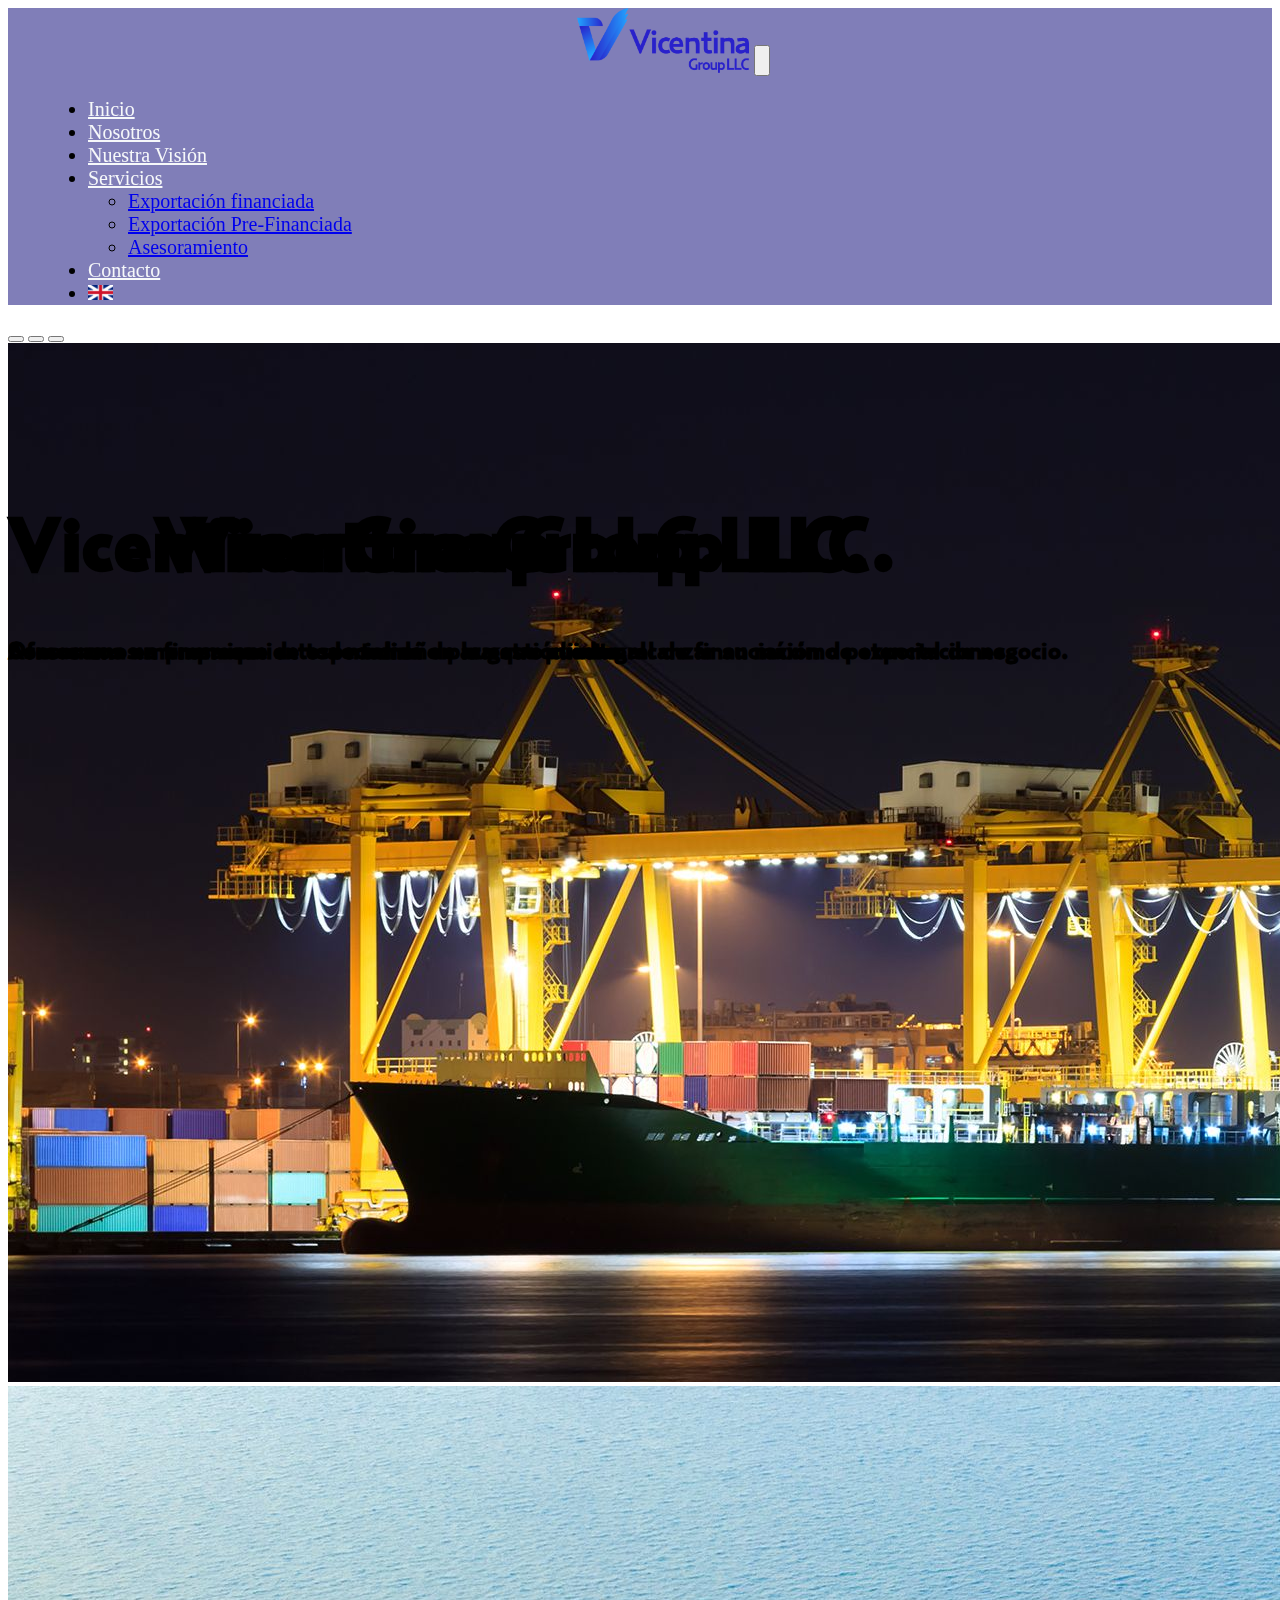
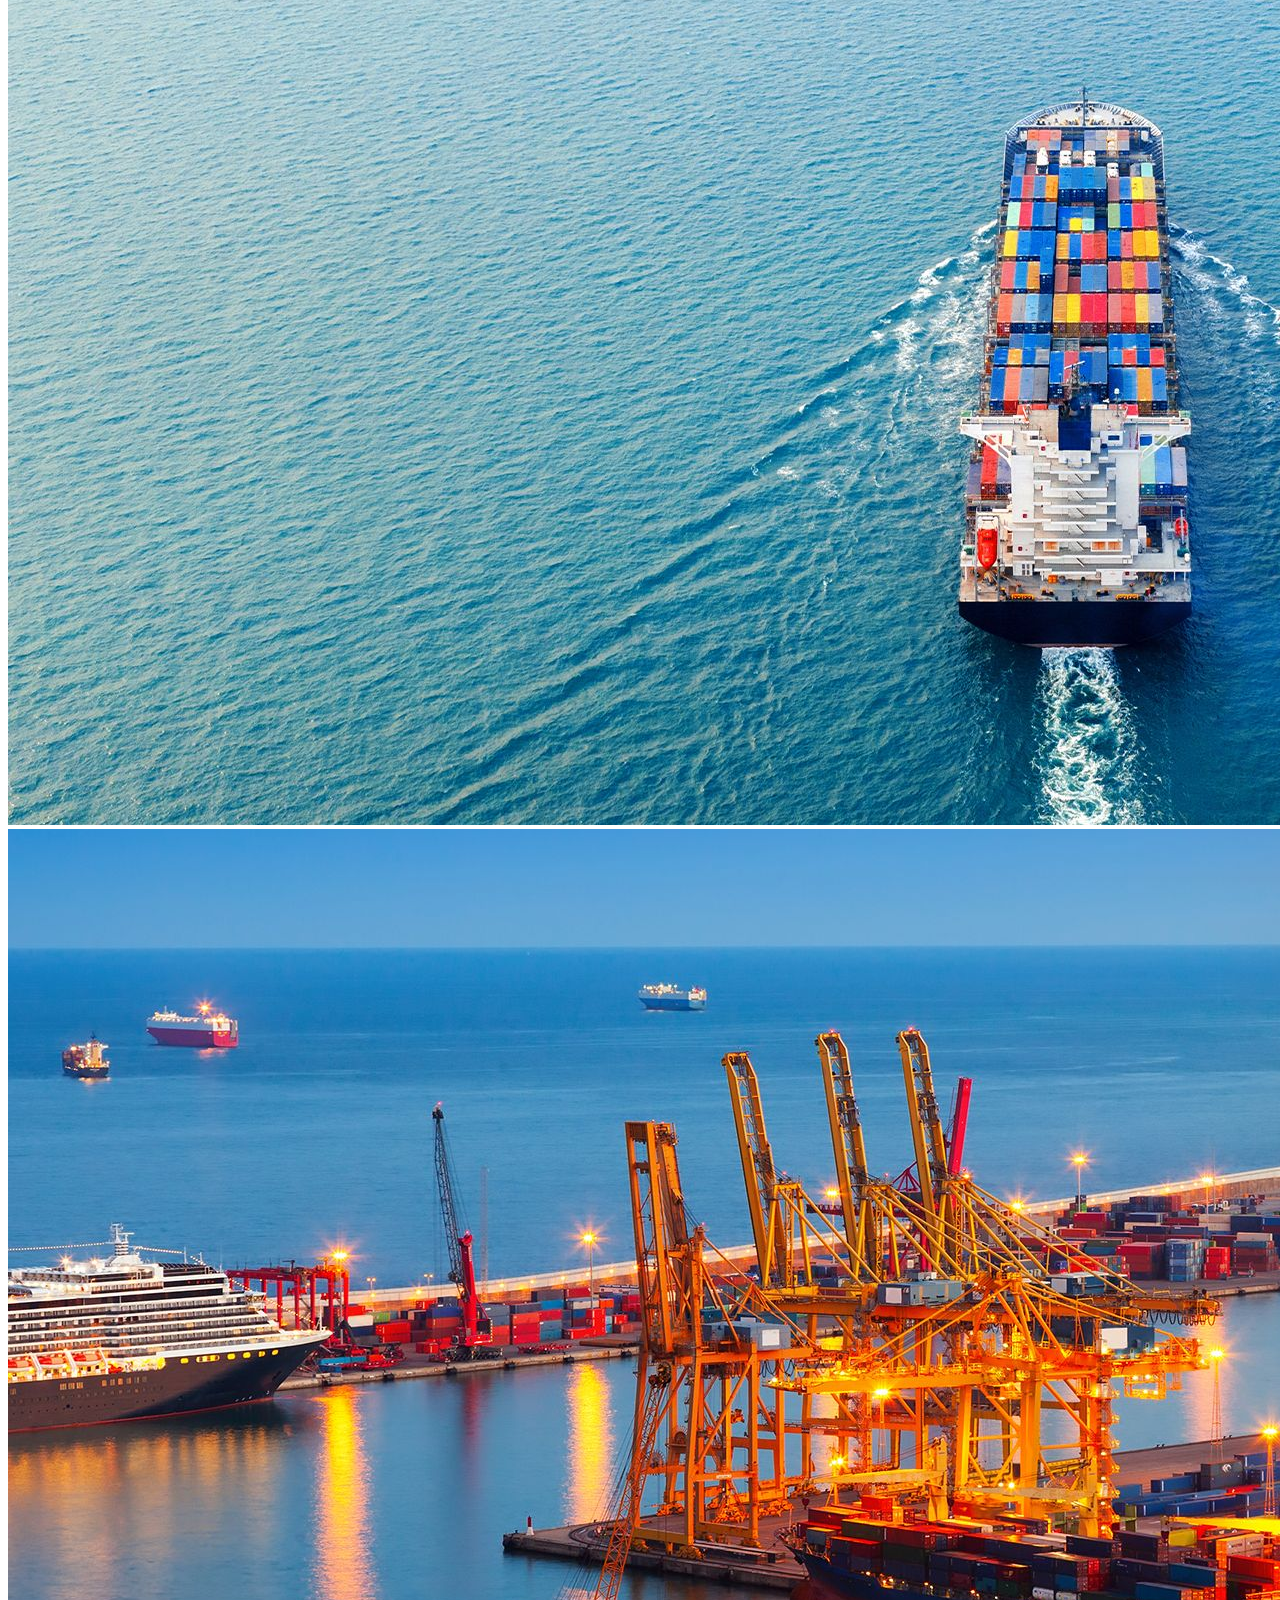
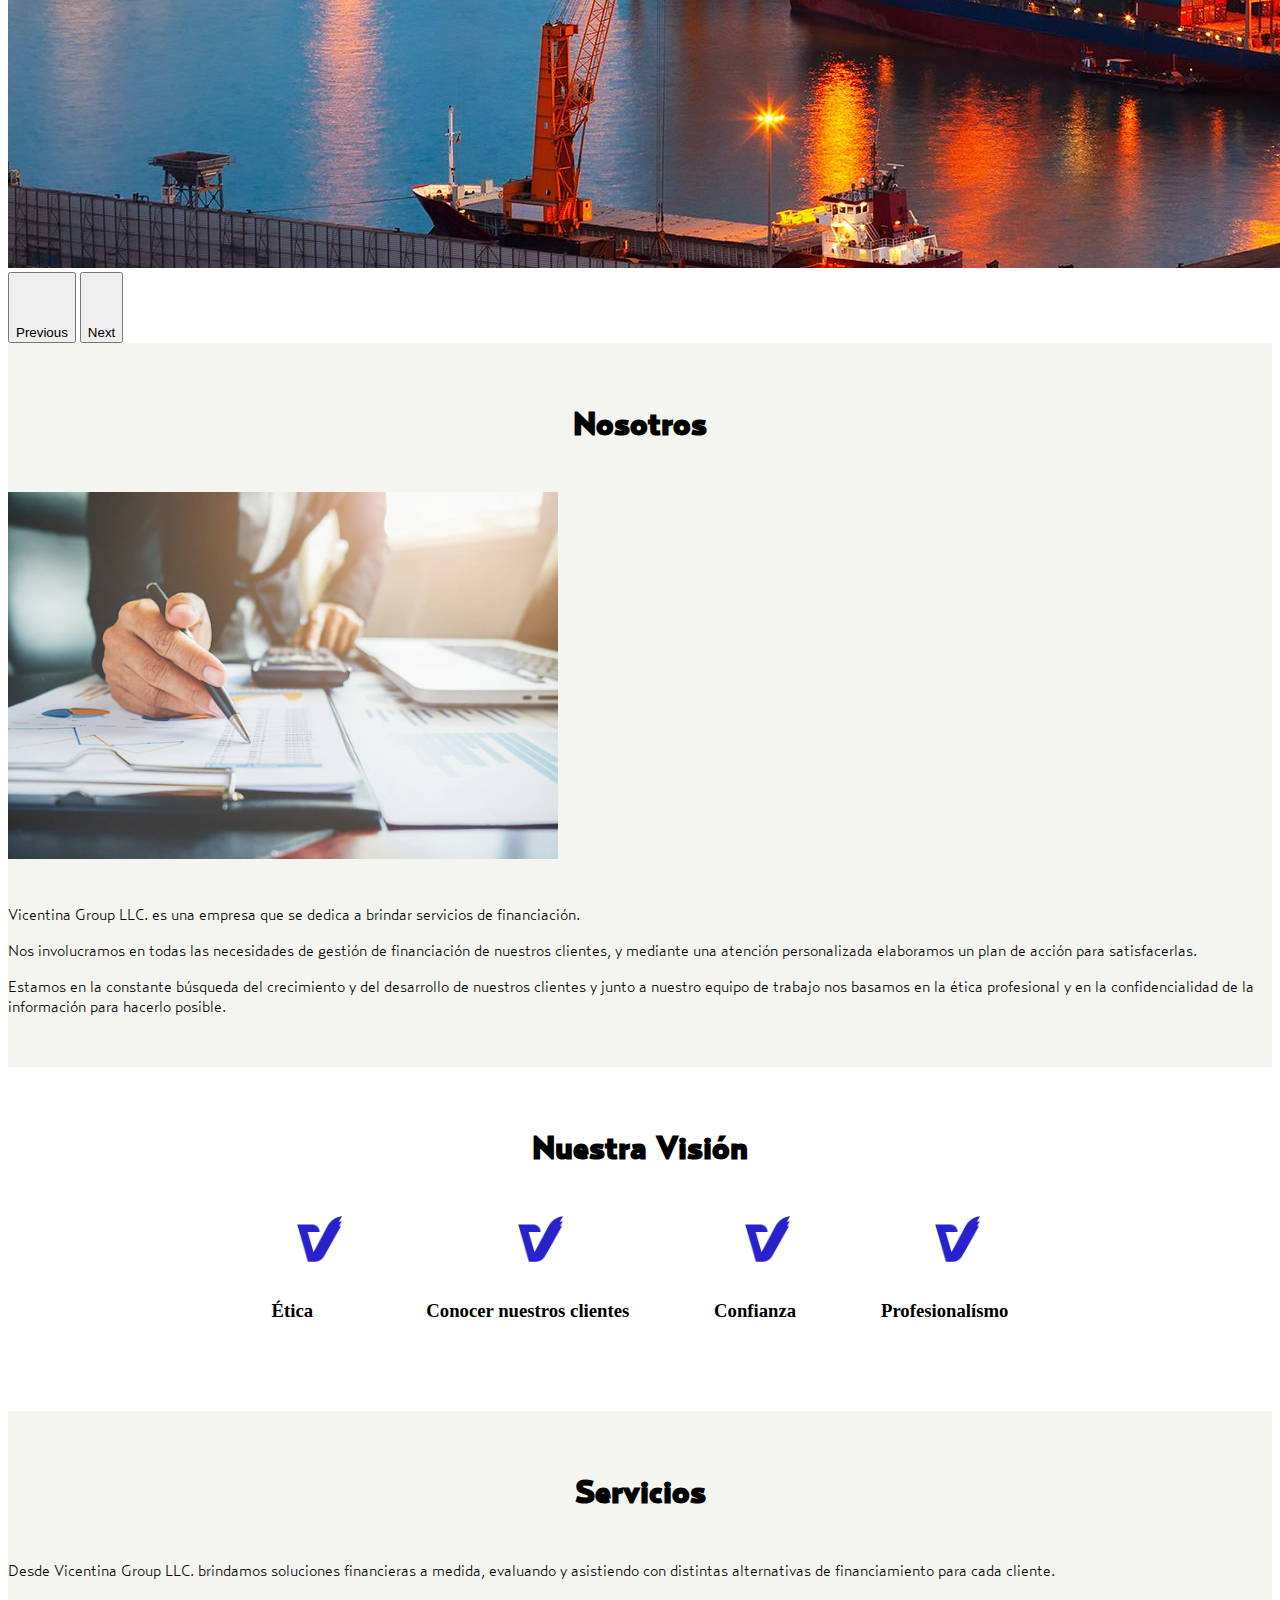
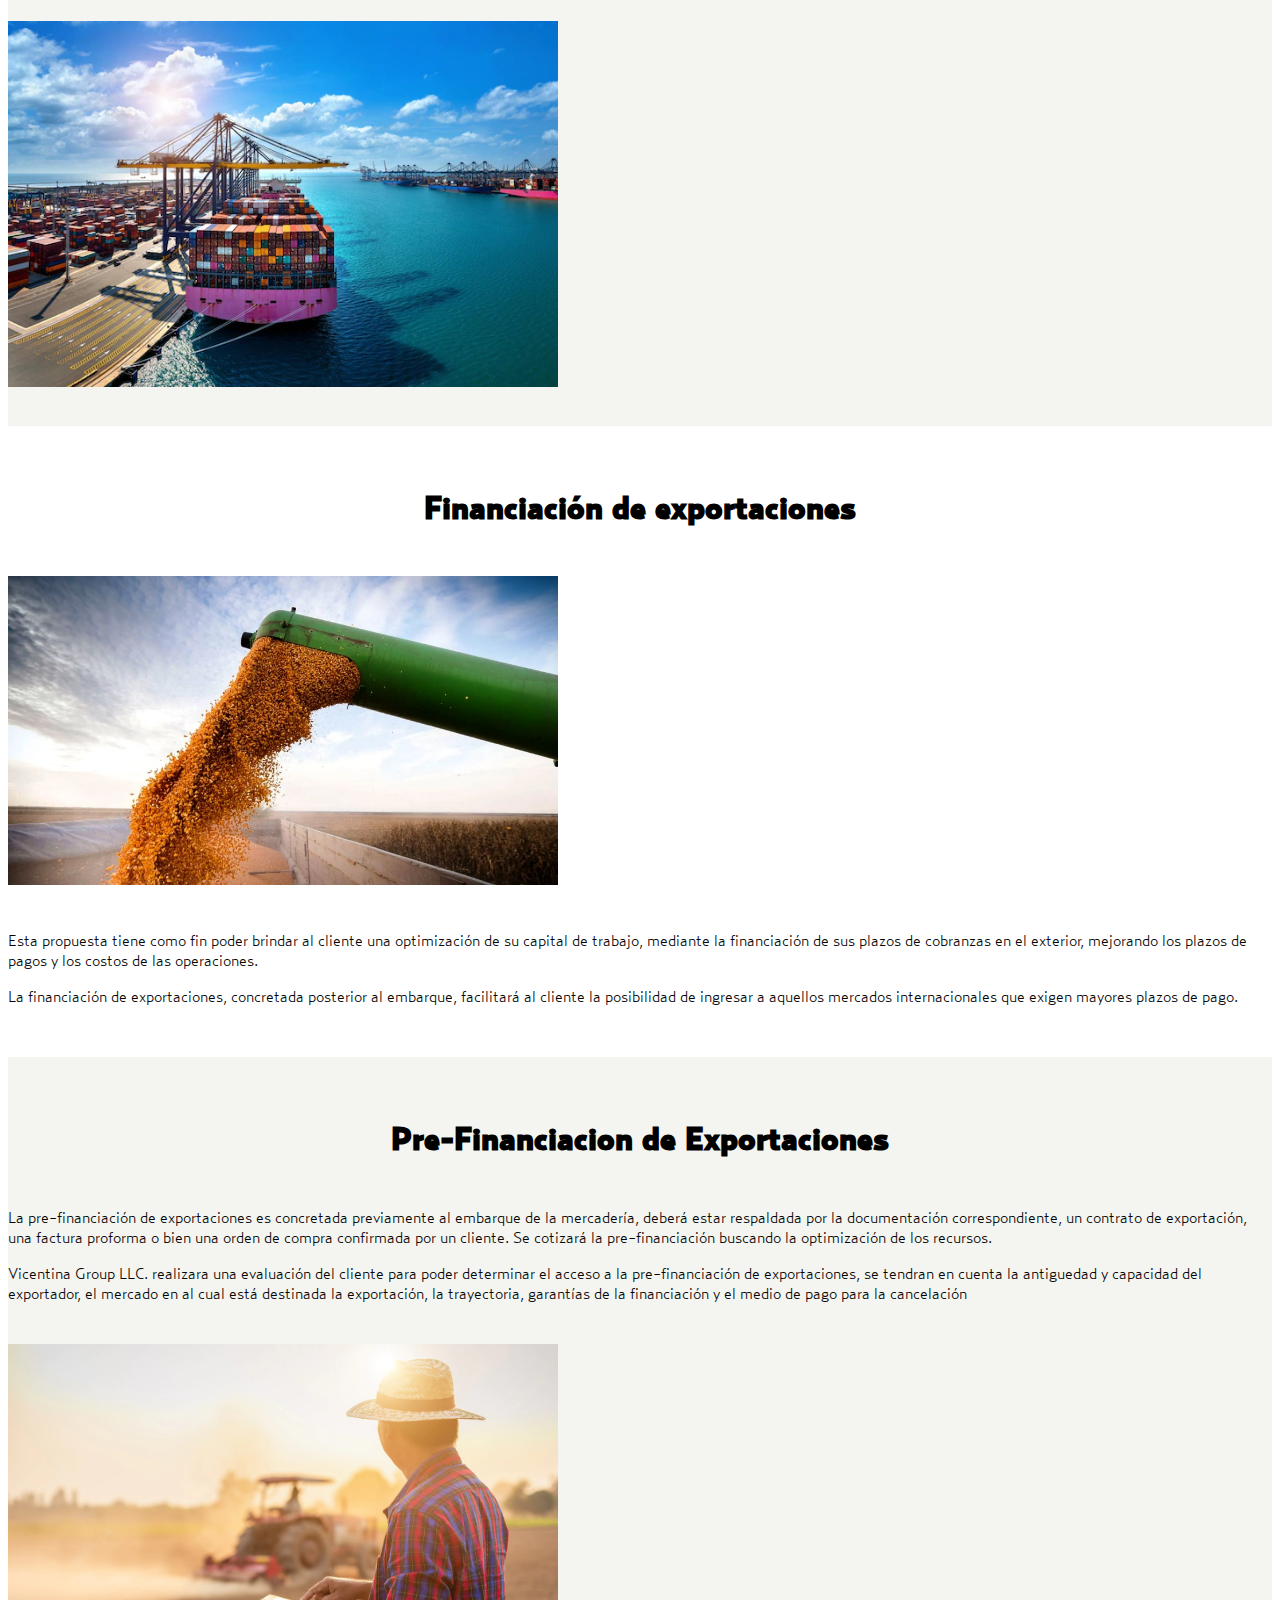
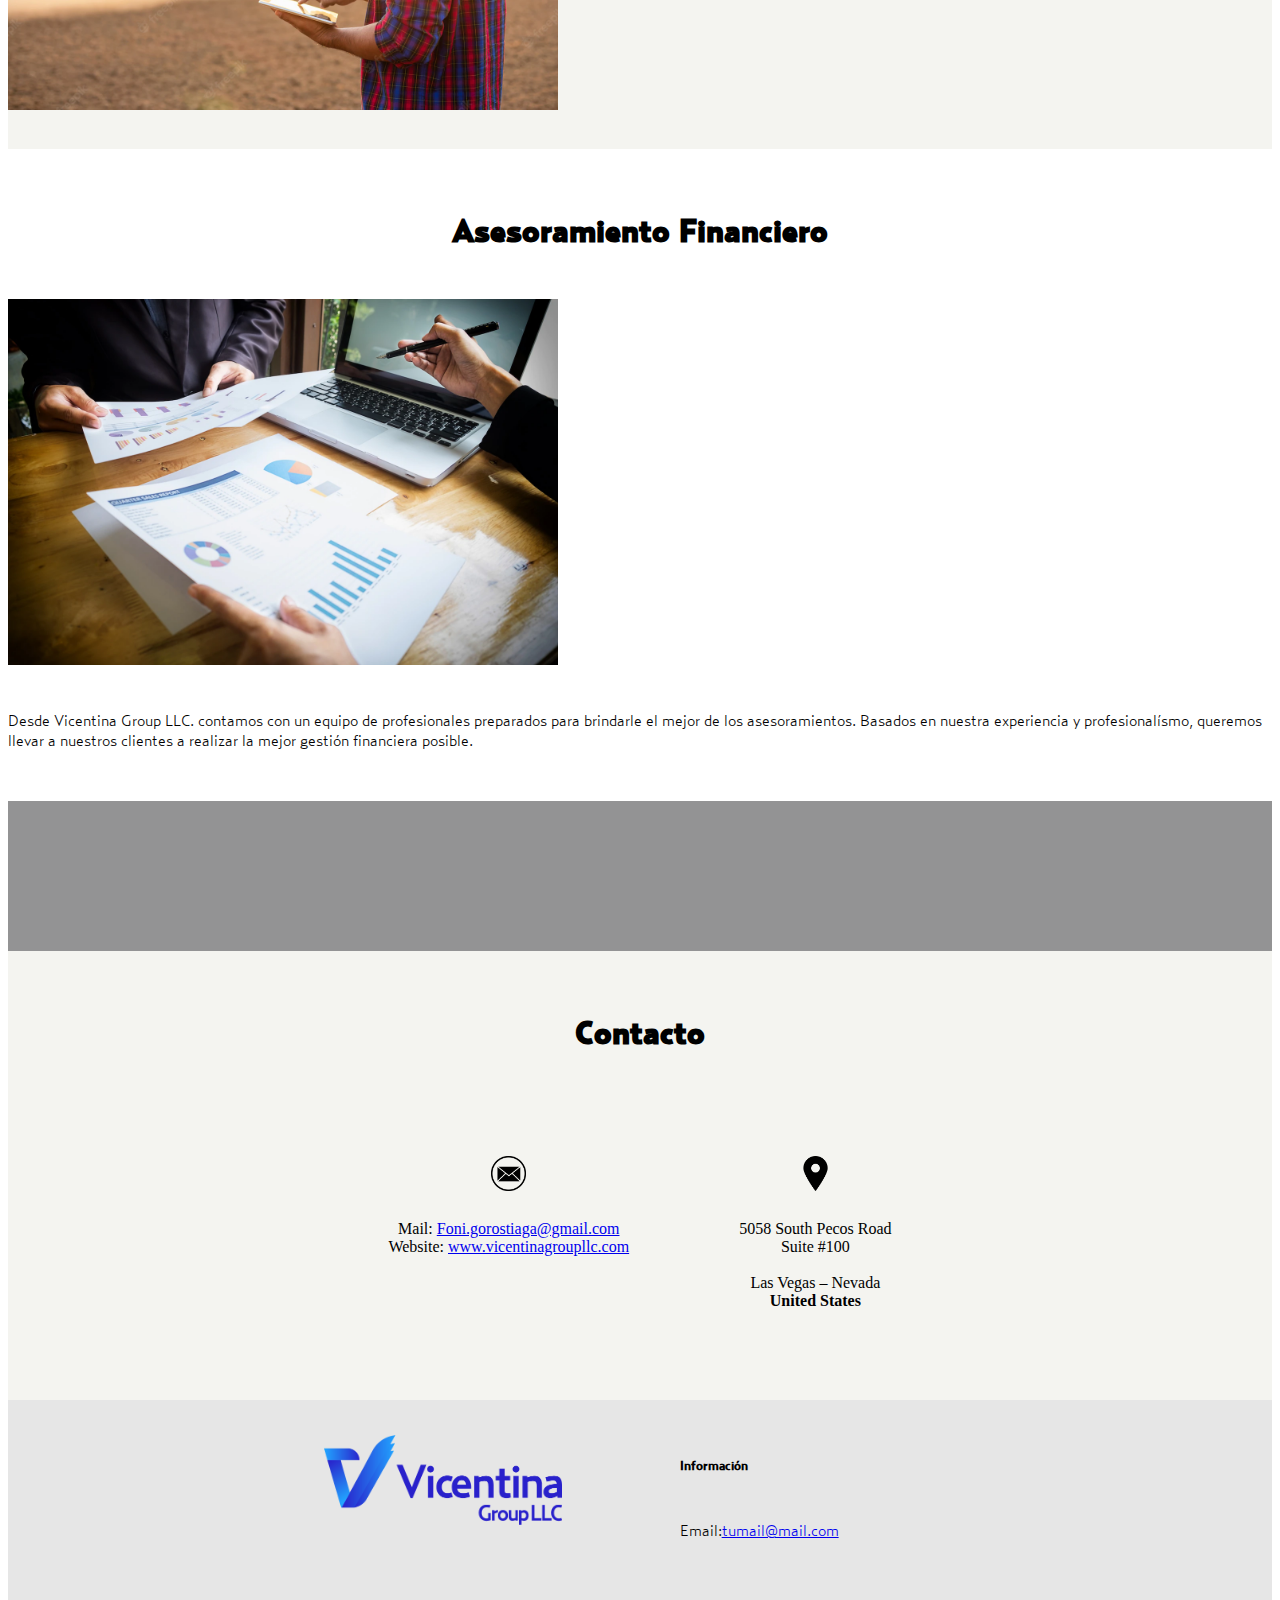
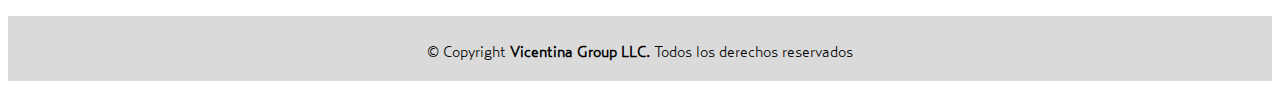
<file: index.html>
<!DOCTYPE html>
<html lang="en">

<head>
    <meta charset="UTF-8">
    <meta http-equiv="X-UA-Compatible" content="IE=edge">
    <meta name="viewport" content="width=device-width, initial-scale=1.0">
    <link rel="stylesheet" href="https://cdnjs.cloudflare.com/ajax/libs/animate.css/4.1.1/animate.min.css">
    <link href="https://cdn.jsdelivr.net/npm/bootstrap@5.2.0/dist/css/bootstrap.min.css" rel="stylesheet"
        integrity="sha384-gH2yIJqKdNHPEq0n4Mqa/HGKIhSkIHeL5AyhkYV8i59U5AR6csBvApHHNl/vI1Bx" crossorigin="anonymous">

        <link rel="stylesheet" href="./css/fuentes.css">
        <link rel="stylesheet" href="./css/styles.css">

    <title>Vicentina Group LLC.</title>
</head>

<body>
    <header>
        <nav class="navbar navbar-expand-lg">
            <div class="container-fluid header-area stick">
              <a class="navbar-brand" href="#"><img class="icono"src="./img/icono.png" alt=""></a>
              <button class="navbar-toggler" type="button" data-bs-toggle="collapse" data-bs-target="#navbarSupportedContent" aria-controls="navbarSupportedContent" aria-expanded="false" aria-label="Toggle navigation">
                <span class="navbar-toggler-icon"></span>
              </button>
                <div class="collapse navbar-collapse" id="navbarSupportedContent">

                    <ul class="navbar-nav mb-2 mb-lg-0 navegador">
                        <li class="nav-item">
                            <a class="nav-link active" aria-current="page" href="#">Inicio</a>
                        </li>
                        <li class="nav-item">
                            <a class="nav-link" href="#nosotros">Nosotros</a>
                        </li>
                        <li class="nav-item">
                            <a class="nav-link" href="#vision">Nuestra Visión</a>
                        </li>

                        <li class="nav-item dropdown">
                            <a class="nav-link dropdown-toggle" href="#servicios" role="button" data-bs-toggle="dropdown"
                                aria-expanded="false">
                                Servicios
                            </a>
                            <ul class="dropdown-menu">
                                <li><a class="dropdown-item" href="#financiacion">Exportación financiada</a></li>
                                <li><a class="dropdown-item" href="#prefinanciacion">Exportación Pre-Financiada</a></li>

                                <li><a class="dropdown-item" href="#asesoramiento">Asesoramiento</a></li>
                            </ul>
                        </li>
                        <li class="nav-item">
                            <a class="nav-link" href="#contacto">Contacto</a>
                        </li>
                        <li class="nav-item">
                            <a class="nav-link" href="./pages/english.html"><img class="bandera" src="./img/eng.png" alt="banderaIngles"></a>
                        </li>
                    </ul>

                </div>
            </div>
        </nav>
    </header>
<section class="seccionCarrusel">
    <div id="carouselExampleCaptions" class="carousel slide" data-bs-ride="false">
        <div class="carousel-indicators">
          <button type="button" data-bs-target="#carouselExampleCaptions" data-bs-slide-to="0" class="active" aria-current="true" aria-label="Slide 1"></button>
          <button type="button" data-bs-target="#carouselExampleCaptions" data-bs-slide-to="1" aria-label="Slide 2"></button>
          <button type="button" data-bs-target="#carouselExampleCaptions" data-bs-slide-to="2" aria-label="Slide 3"></button>
        </div>
        <div class="carousel-inner">
          <div class="sliderImagen carousel-item active">
            <img class="sliderImagen"src="./img/carrusel1.jpg" class="d-block w-100" alt="...">
            <div class="textoSlider carousel-caption d-none d-md-block">
                <h1>Vicentina Group LLC.</h1>
              <h2>Ofrecemos un financiamiento a medida de nuestro cliente.</h2>

            </div>
          </div>
          <div class="sliderImagen carousel-item">
            <img class="sliderImagen" src="./img/carrusel2.jpg" class="d-block w-100" alt="...">
            <div class="textoSlider carousel-caption d-none d-md-block">
                <h1>Vicentina Group LLC.</h1>
                <h2>Somos una empresa que se especializa en la gestión integral de financiación de exportaciones.</h2>
            </div>
          </div>
          <div class="sliderImagen carousel-item">
            <img class="sliderImagen"  src="./img/carrusel3.jpg" class="d-block w-100" alt="...">
            <div class="textoSlider carousel-caption d-none d-md-block">
              <h1>Vicentina Group LLC.</h1>
              <h2>Asesoramos a empresas de todo tamaño para que puedan alcanzar su máximo potencial de negocio.</h2>

            </div>
          </div>
        </div>
        <button class="carousel-control-prev" type="button" data-bs-target="#carouselExampleCaptions" data-bs-slide="prev">
          <span class="carousel-control-prev-icon" aria-hidden="true"></span>
          <span class="visually-hidden">Previous</span>
        </button>
        <button class="carousel-control-next" type="button" data-bs-target="#carouselExampleCaptions" data-bs-slide="next">
          <span class="carousel-control-next-icon" aria-hidden="true"></span>
          <span class="visually-hidden">Next</span>
        </button>
      </div>

</section>
<section id="nosotros" class="nosotros">
    <h1>Nosotros</h1>
    <div class="container">
        <div class="row mt-5">
            <div class="exportacion col-lg-5 col md"><img class="imgSection"src="./img/exportacion.jpg" alt="img-exportacion"></div>
            <span class="col-lg-1"></span>
            <div class="textoNosotros col-lg-5">
                
                <p>Vicentina Group LLC. es una empresa que se dedica a brindar servicios de financiación.</p>
                <p>Nos involucramos en todas las necesidades de gestión de financiación de nuestros clientes, y mediante una atención personalizada elaboramos un plan de acción para satisfacerlas.</p>
                <p>Estamos en la constante búsqueda del crecimiento y del desarrollo de nuestros clientes y junto a nuestro equipo de trabajo nos basamos en la ética profesional y en la confidencialidad de la información para hacerlo posible.</p>
            </div>

        </div>
    </div>
</section>
<section id="vision" class="vision">
    <h1>Nuestra Visión</h1>
    <div class="containerVision">
        <div class="vision1"><img class="tilde"src="./img/tildes.png" alt=""><h3 class="hover">Ética</h3></div>
        <div class="vision2"><img class="tilde"src="./img/tildes.png" alt=""><h3>Conocer nuestros clientes</h3></div>
        <div class="vision3"><img class="tilde"src="./img/tildes.png" alt=""><h3>Confianza</h3></div>
        <div class="vision4"><img class="tilde"src="./img/tildes.png" alt=""><h3>Profesionalísmo</h3></div>
    </div>
</section>
    <section id="servicios" class="servicios">
        <h1>Servicios</h1>
        <div class="container">
            <div class="row mt-5 divServicios">
             
                
                <div class="textoServicios col-lg-5">
                    
                    <p>Desde Vicentina Group LLC. brindamos soluciones financieras a medida, evaluando y asistiendo con distintas alternativas de financiamiento para cada cliente.</p>
                    
                    

                </div>
                <span class="col-lg-1"></span>
                <div class="exportacion col-lg-5"><img class="imgSection" src="./img/imagenServicios.jpeg" alt="img-exportacion"></div>
    
            </div>
        </div>
    </section>
    <section id="financiacion" class="exportacionFinanciada">
        <h1>Financiación de exportaciones</h1>
        <div class="container">
            <div class="row mt-5">
                <div class="exportacion col-lg-5"><img class="imgSection" src="./img/financ.webp" alt="img-exportacion"></div>
                <span class="col-lg-1"></span>
                <div class="textoNosotros col-lg-5">
                    
                    <p>Esta propuesta tiene como fin poder brindar al cliente una optimización de su capital de trabajo, mediante la financiación de sus plazos de cobranzas en el exterior, mejorando los plazos de pagos y los costos de las operaciones.</p>
                    <p>La financiación de exportaciones, concretada posterior al embarque, facilitará al cliente la posibilidad de ingresar a aquellos mercados internacionales que exigen mayores plazos de pago.</p>
                    
                </div>
    
            </div>
        </div>
    </section>
    <section id="prefinanciacion"class="exportacionPreFinanciada">
        <h1>Pre-Financiacion de Exportaciones</h1>
        <div class="container">
            <div class="row mt-5 divExportacionPreFinanciada">
                
                
                <div class="textoNosotros col-lg-5">
                    
                    <p>La pre-financiación de exportaciones es concretada previamente al embarque de la mercadería, deberá estar respaldada por la documentación correspondiente, un contrato de exportación, una factura proforma o bien una orden de compra confirmada por un cliente. Se cotizará la pre-financiación buscando la optimización de los recursos.</p>
                    <p>Vicentina Group LLC. realizara una evaluación del cliente para poder determinar el acceso a la pre-financiación de exportaciones, se tendran en cuenta la antiguedad y capacidad del exportador, el mercado en al cual está destinada la exportación, la trayectoria, garantías de la financiación y el medio de pago para la cancelación</p>
                </div>
                <span class="col-lg-1"></span>
                <div class="exportacion col-lg-5"><img class="imgSection"src="./img/expoprefinanc.jpg" alt="img-exportacion"></div>
            </div>
        </div>
    </section>
    <section id="asesoramiento"class="asesoramiento">
        <h1>Asesoramiento Financiero</h1>
        <div class="container">
            <div class="row mt-5 divAsesoramiento">
                <div class="exportacion col-lg-5"><img class="imgSection" src="./img/asesoramiento.jpg" alt="img-exportacion"></div>
                <span class="col-lg-1"></span>
                <div class="textoNosotros col-lg-5">
                    
                    <p>Desde Vicentina Group LLC. contamos con un equipo de profesionales preparados para brindarle el mejor de los asesoramientos. Basados en nuestra experiencia y profesionalísmo, queremos llevar a nuestros clientes a realizar la mejor gestión financiera posible.</p>

                    <p></p>
                </div>
    
            </div>
        </div>
    </section>
    <div class="imgbck"></div>
    <div id="contacto" class="contacto">
        <h1>Contacto</h1>
        <div class="contenedorContacto">

            <div class="mail">
                <img src="./img/mail.png" alt="iconomail" class="iconoContacto">
                <span>Mail: <a href="#">Foni.gorostiaga@gmail.com</a><br>Website: <a href="#">www.vicentinagroupllc.com</a></span>
            </div>
            <div class="ubicacion">
                <img src="./img/ubicacion.png" alt="iconoubicacion" class="iconoContacto">
                <div class="textoUbicacion">
                    <span>5058 South Pecos Road<br>Suite #100<br><br>Las Vegas – Nevada<br><b>United States</b></span>
                </div>

                
            </div>
        </div>
    </div>
<footer>
    <div class="footer">
        <img class="iconoFooter"src="./img/icono.png" alt="">
        <div class="textosFooter">
            <h5><b>Información</b></h5>
            <p>Email:<a class="amail" href="#">tumail@mail.com</a></p>
        </div>
    </div>

</footer>
<div class="developed">
    <p>
        © Copyright  <strong>Vicentina Group LLC.</strong> Todos los derechos reservados</p>
</div>
    <script src="https://cdn.jsdelivr.net/npm/bootstrap@5.2.0/dist/js/bootstrap.bundle.min.js"
        integrity="sha384-A3rJD856KowSb7dwlZdYEkO39Gagi7vIsF0jrRAoQmDKKtQBHUuLZ9AsSv4jD4Xa" crossorigin="anonymous">
    </script>

</body>

</html>
</file>
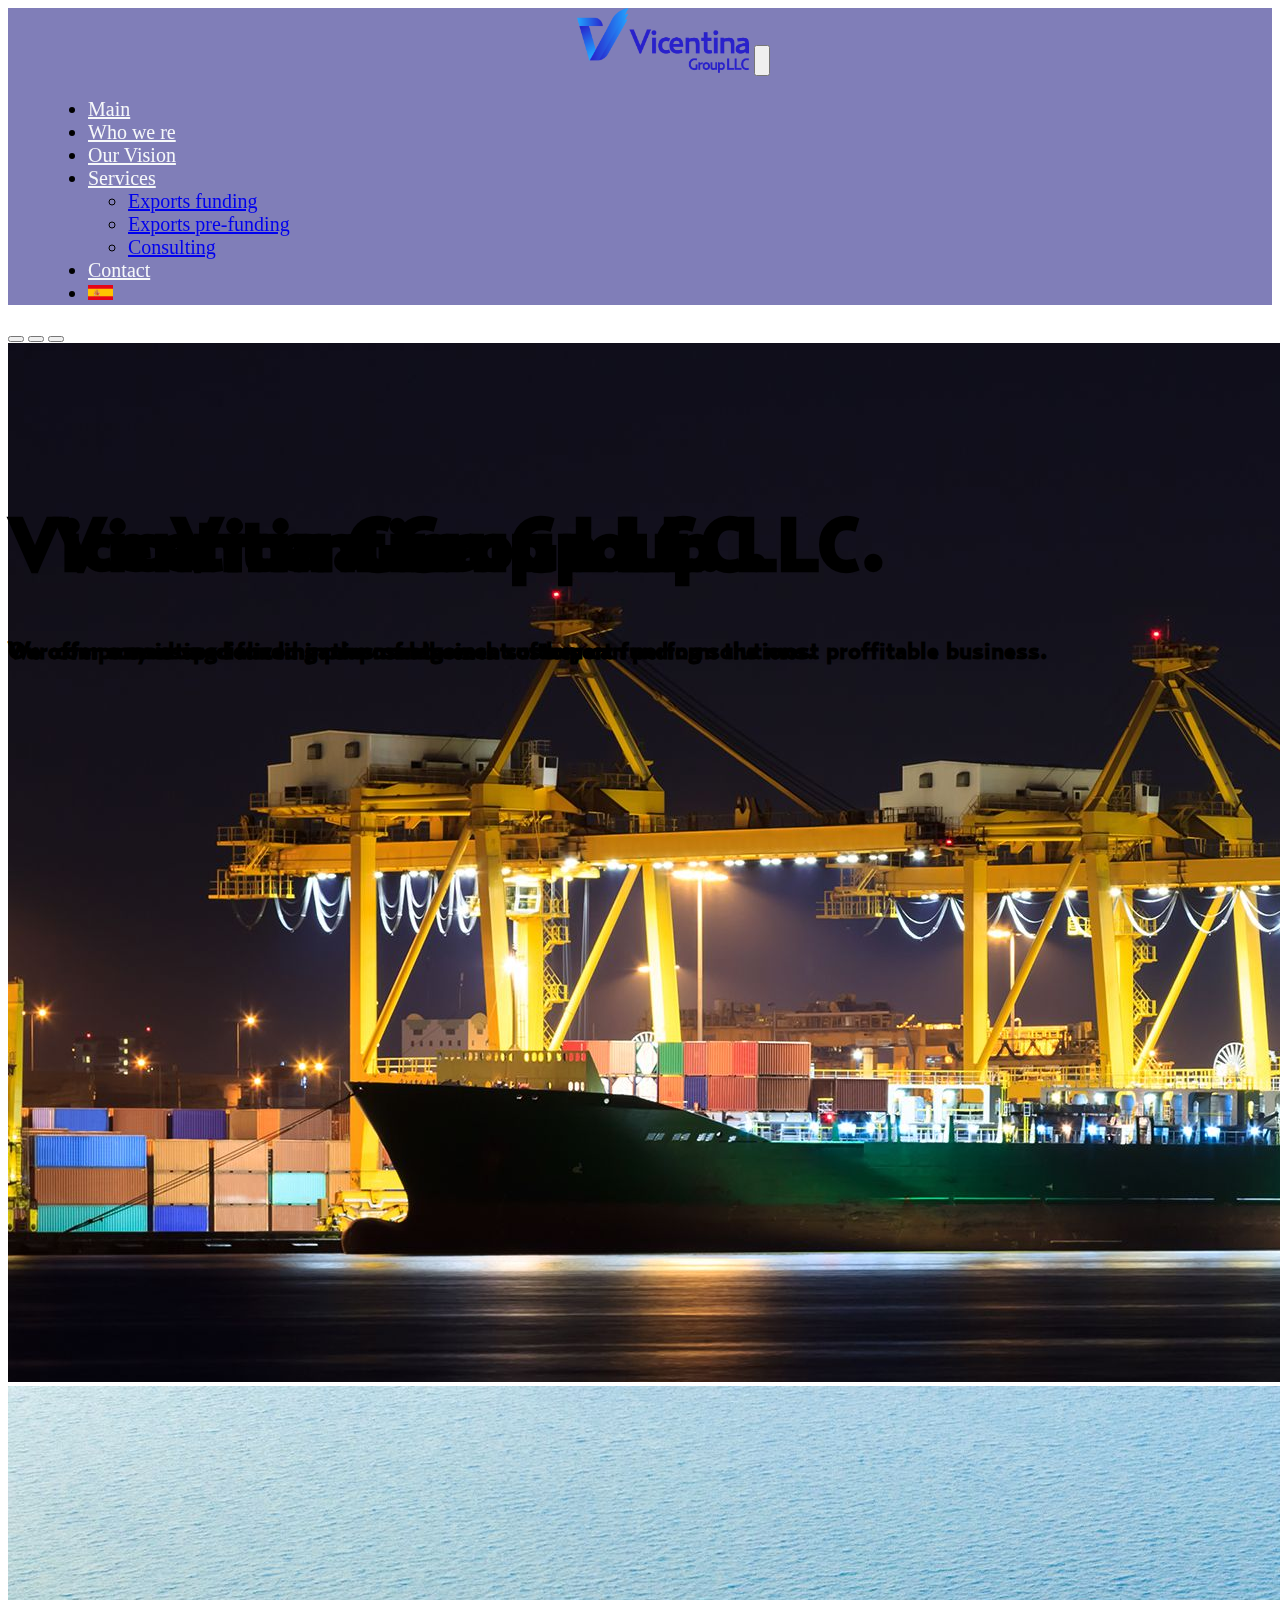
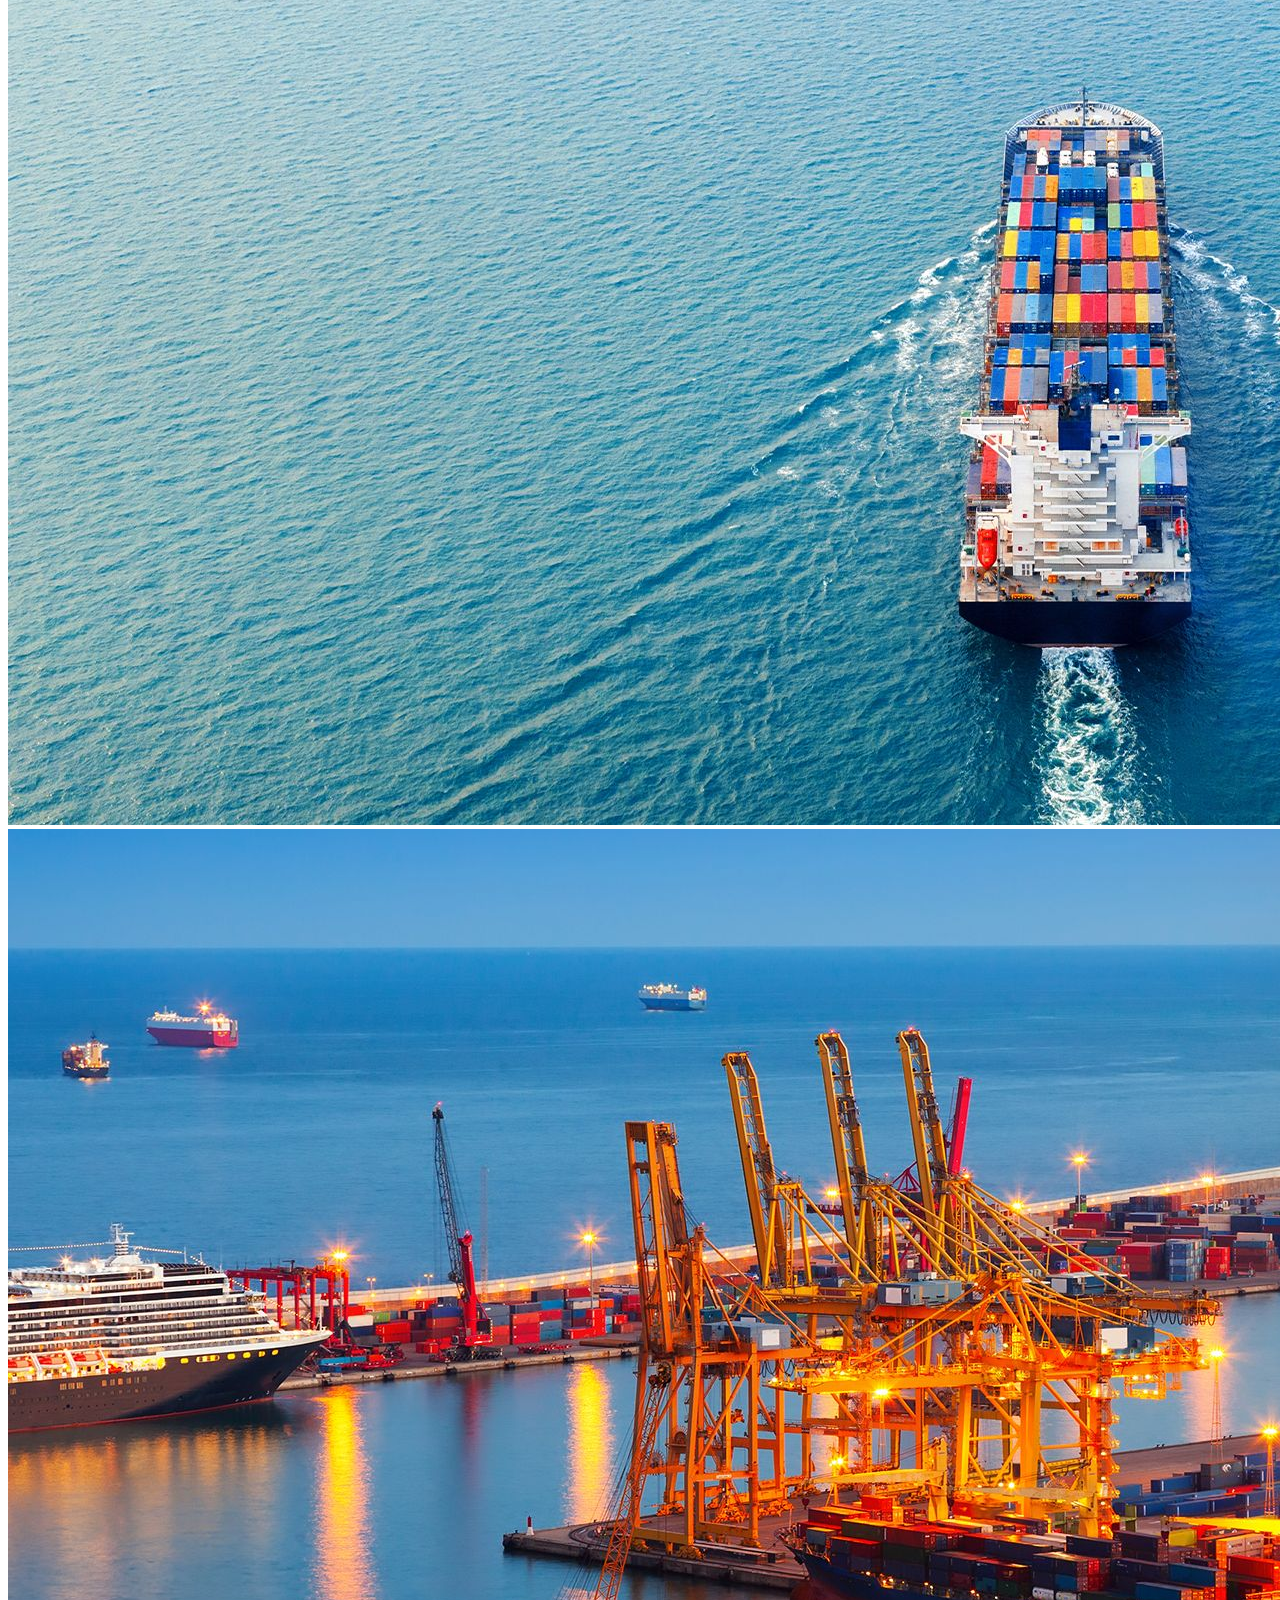
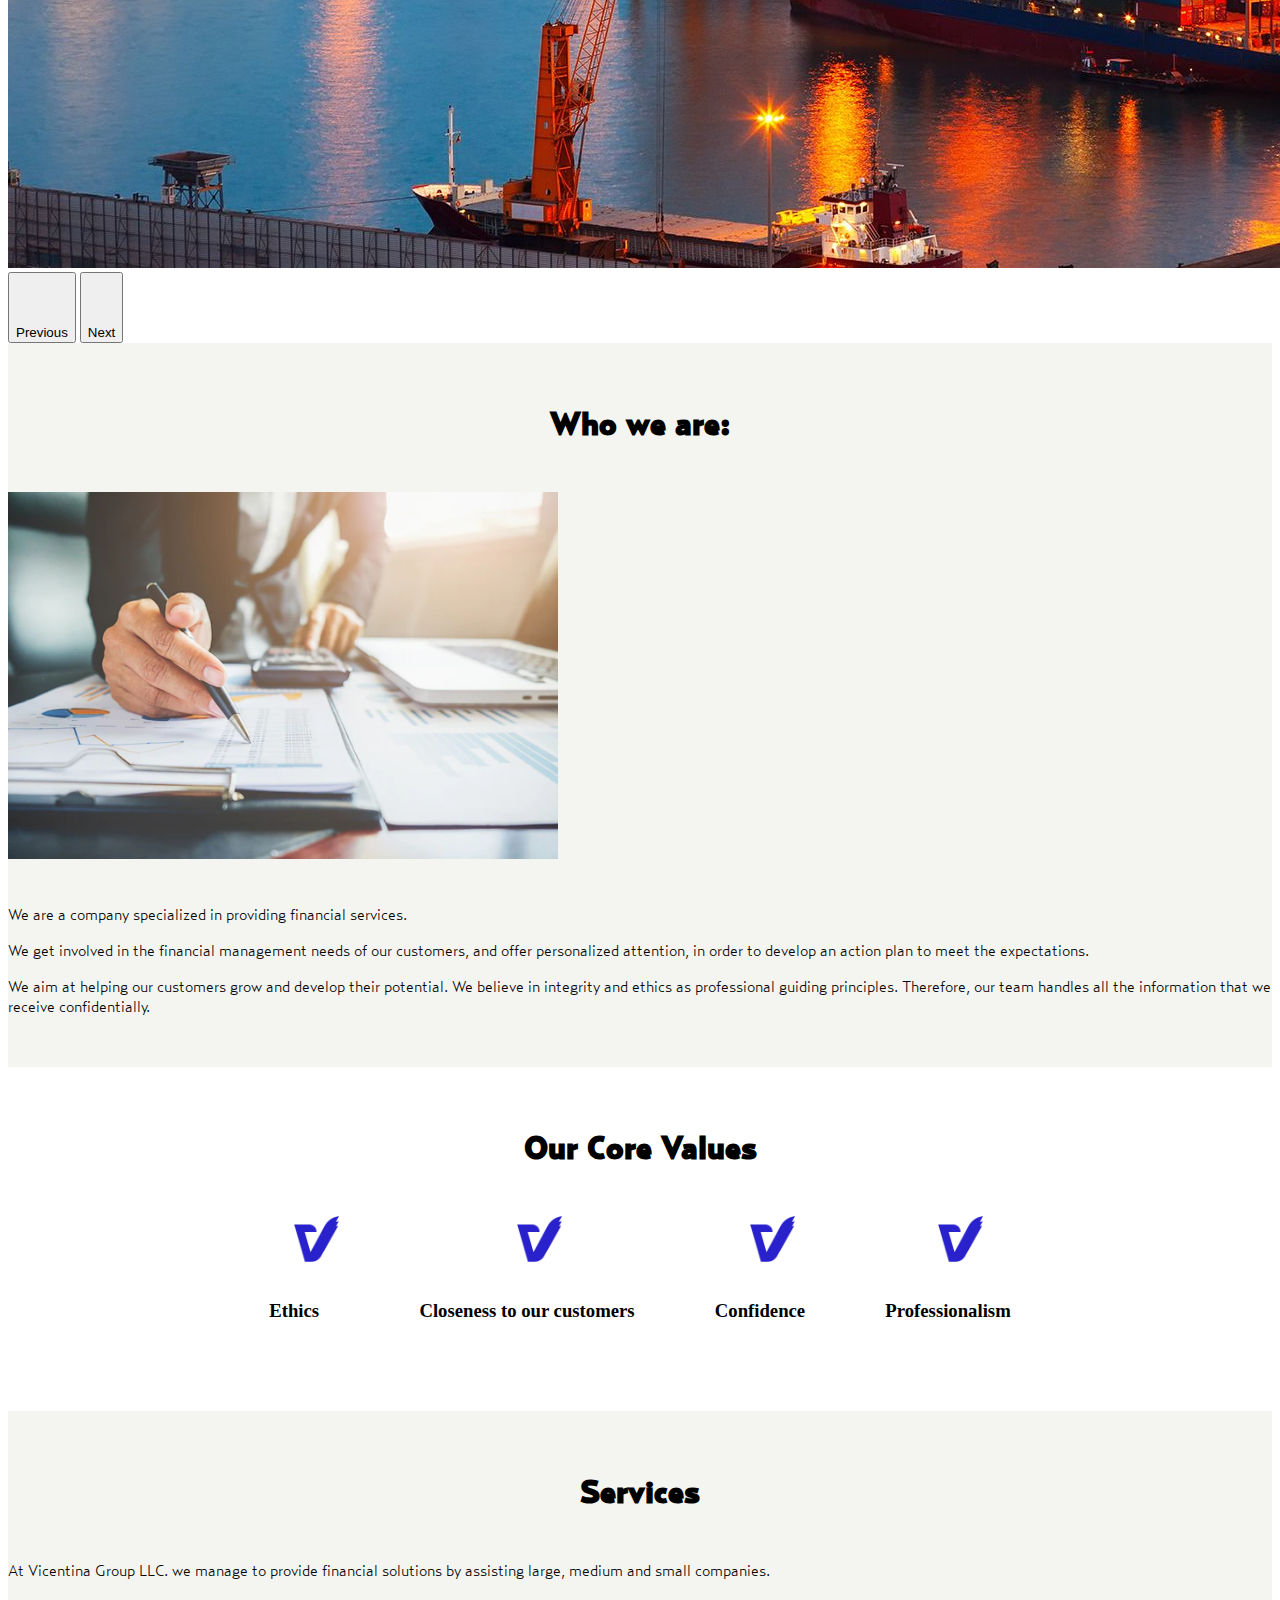
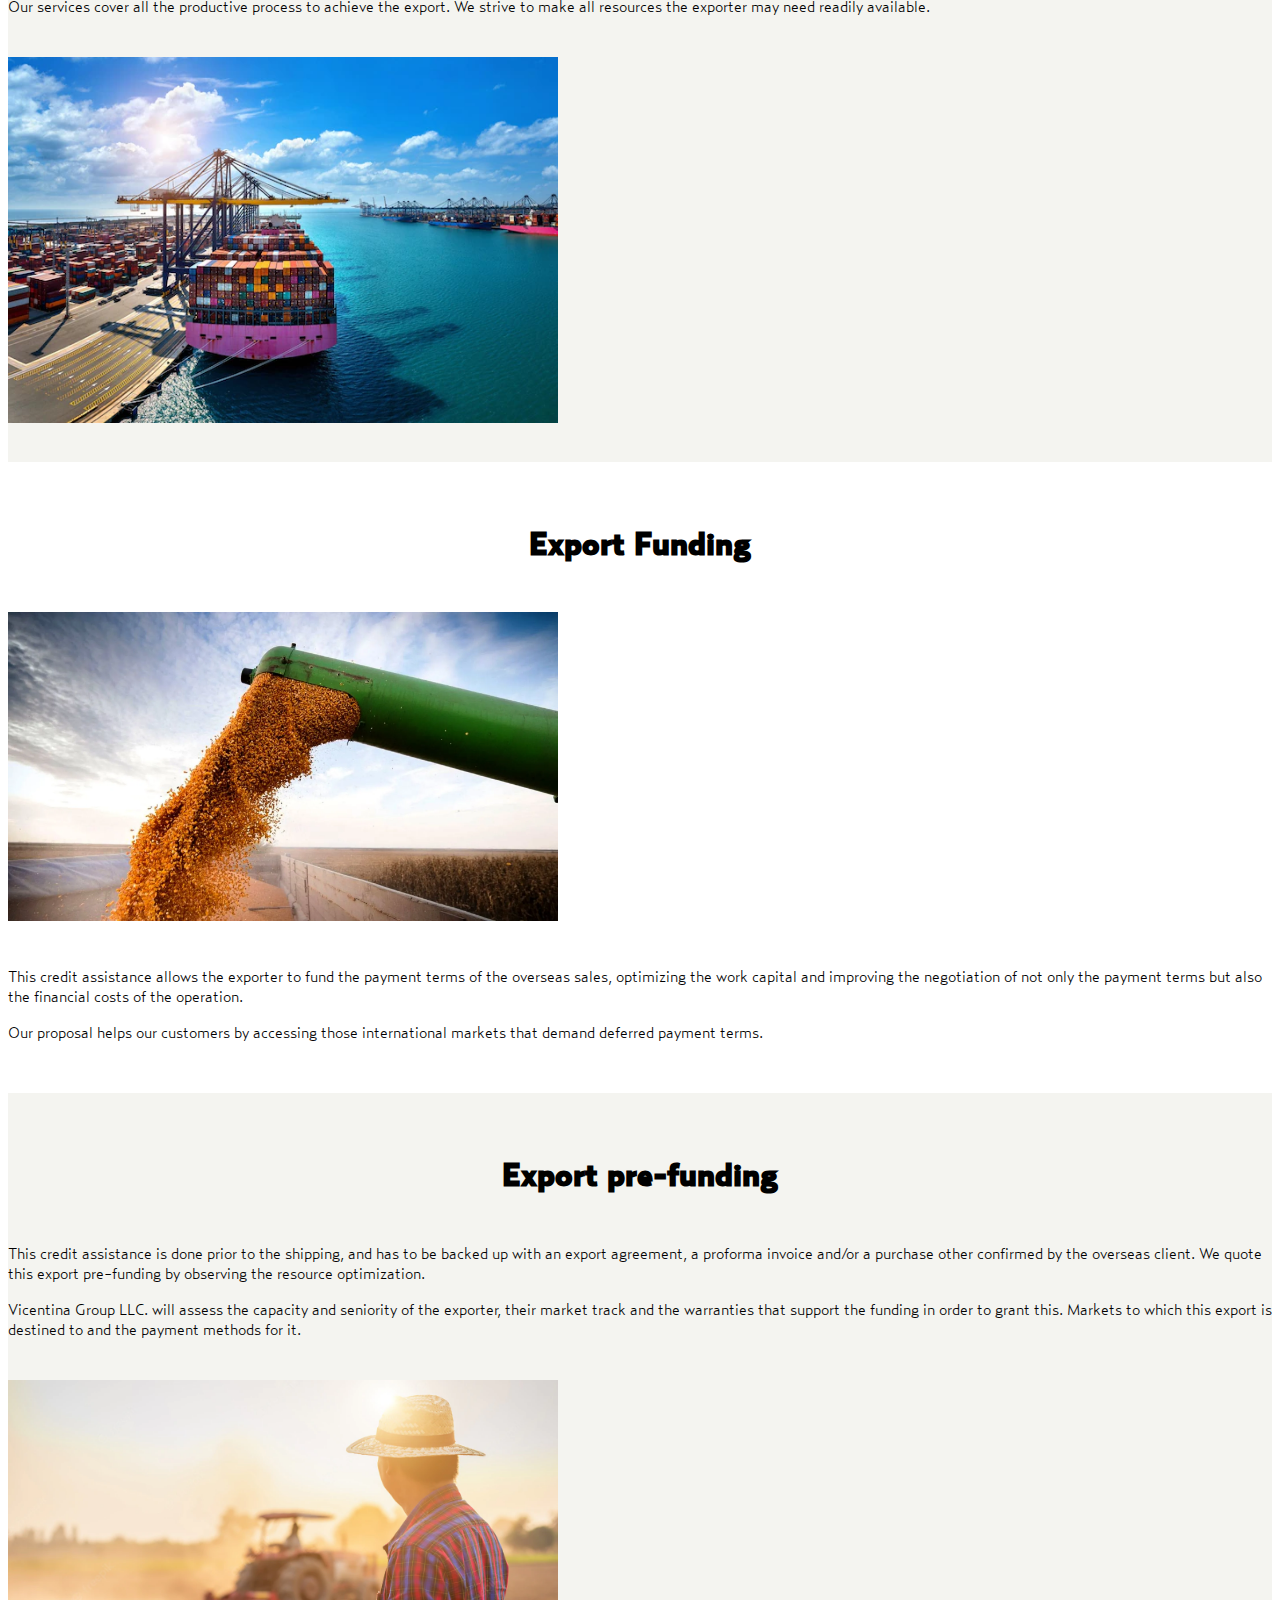
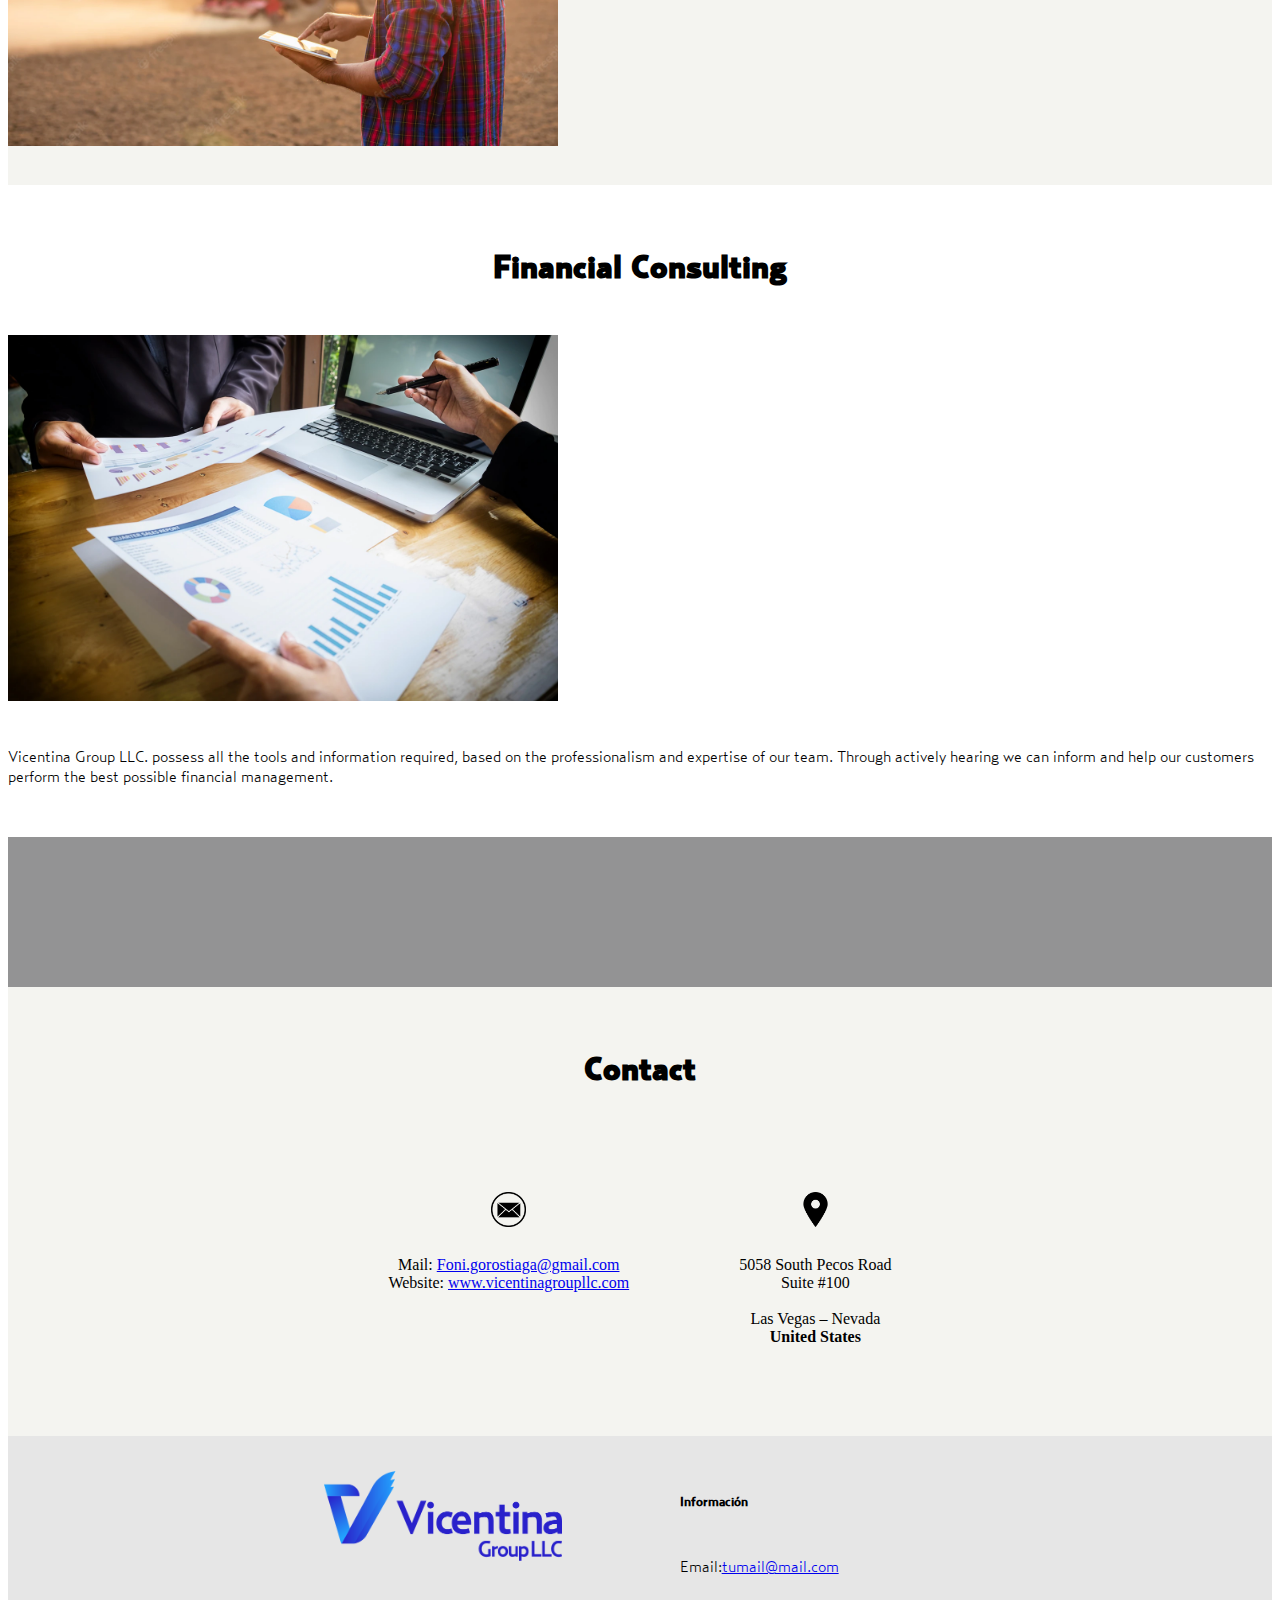
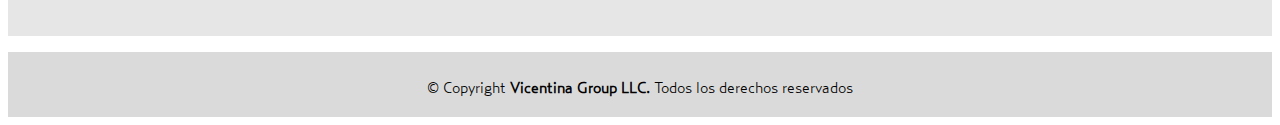
<file: pages/english.html>
<!DOCTYPE html>
<html lang="en">

<head>
    <meta charset="UTF-8">
    <meta http-equiv="X-UA-Compatible" content="IE=edge">
    <meta name="viewport" content="width=device-width, initial-scale=1.0">
    <link rel="stylesheet" href="https://cdnjs.cloudflare.com/ajax/libs/animate.css/4.1.1/animate.min.css">
    <link href="https://cdn.jsdelivr.net/npm/bootstrap@5.2.0/dist/css/bootstrap.min.css" rel="stylesheet"
        integrity="sha384-gH2yIJqKdNHPEq0n4Mqa/HGKIhSkIHeL5AyhkYV8i59U5AR6csBvApHHNl/vI1Bx" crossorigin="anonymous">

        <link rel="stylesheet" href="../css/fuentes.css">
        <link rel="stylesheet" href="../css/styles.css">

    <title>Vicentina Group LLC.</title>
</head>

<body>
    <header>
        <nav class="navbar navbar-expand-lg">
            <div class="container-fluid header-area stick">
              <a class="navbar-brand" href="#"><img class="icono"src="../img/icono.png" alt=""></a>
              <button class="navbar-toggler" type="button" data-bs-toggle="collapse" data-bs-target="#navbarSupportedContent" aria-controls="navbarSupportedContent" aria-expanded="false" aria-label="Toggle navigation">
                <span class="navbar-toggler-icon"></span>
              </button>
                <div class="collapse navbar-collapse" id="navbarSupportedContent">
                    
                    
                    <ul class="navbar-nav mb-2 mb-lg-0 navegador">
                        <li class="nav-item">
                            <a class="nav-link active" aria-current="page" href="#">Main</a>
                        </li>
                        <li class="nav-item">
                            <a class="nav-link" href="#nosotros">Who we re</a>
                        </li>
                        <li class="nav-item">
                            <a class="nav-link" href="#vision">Our Vision</a>
                        </li>

                        <li class="nav-item dropdown">
                            <a class="nav-link dropdown-toggle" href="#servicios" role="button" data-bs-toggle="dropdown"
                                aria-expanded="false">
                                Services
                            </a>
                            <ul class="dropdown-menu">
                                <li><a class="dropdown-item" href="#financiacion">Exports funding</a></li>
                                <li><a class="dropdown-item" href="#prefinanciacion">Exports pre-funding</a></li>

                                <li><a class="dropdown-item" href="#asesoramiento">Consulting</a></li>
                            </ul>
                        </li>
                        <li class="nav-item">
                            <a class="nav-link" href="#contacto">Contact</a>
                        </li>
                        <li class="nav-item">
                            <a class="nav-link" href="../index.html"><img class="bandera" src="../img/ESP.png" alt="idiomaEspañol"></a>
                        </li>
                    </ul>

                </div>
            </div>
        </nav>
    </header>
<section class="seccionCarrusel">
    <div id="carouselExampleCaptions" class="carousel slide" data-bs-ride="false">
        <div class="carousel-indicators">
          <button type="button" data-bs-target="#carouselExampleCaptions" data-bs-slide-to="0" class="active" aria-current="true" aria-label="Slide 1"></button>
          <button type="button" data-bs-target="#carouselExampleCaptions" data-bs-slide-to="1" aria-label="Slide 2"></button>
          <button type="button" data-bs-target="#carouselExampleCaptions" data-bs-slide-to="2" aria-label="Slide 3"></button>
        </div>
        <div class="carousel-inner">
          <div class="sliderImagen carousel-item active">
            <img class="sliderImagen"src="../img/carrusel1.jpg" class="d-block w-100" alt="...">
            <div class="textoSlider carousel-caption d-none d-md-block">
                <h1>Vicentina Group LLC.</h1>
                <h2>We offer a measured funding proposal to each customer.</h2>
            </div>
          </div>
          <div class="sliderImagen carousel-item">
            <img class="sliderImagen" src="../img/carrusel2.jpg" class="d-block w-100" alt="...">
            <div class="textoSlider carousel-caption d-none d-md-block">
                <h1>Vicentina Group LLC.</h1>
              <h2>Our company is specialized in the management of export funding solutions.</h2>

            </div>
          </div>
          <div class="sliderImagen carousel-item">
            <img class="sliderImagen"  src="../img/carrusel3.jpg" class="d-block w-100" alt="...">
            <div class="textoSlider carousel-caption d-none d-md-block">
              <h1>Vicentina Group LLC.</h1>
              <h2>We offer consulting for companies of all sizes so they can perform the most proffitable business.</h2>

            </div>
          </div>
        </div>
        <button class="carousel-control-prev" type="button" data-bs-target="#carouselExampleCaptions" data-bs-slide="prev">
          <span class="carousel-control-prev-icon" aria-hidden="true"></span>
          <span class="visually-hidden">Previous</span>
        </button>
        <button class="carousel-control-next" type="button" data-bs-target="#carouselExampleCaptions" data-bs-slide="next">
          <span class="carousel-control-next-icon" aria-hidden="true"></span>
          <span class="visually-hidden">Next</span>
        </button>
      </div>

</section>
<section id="nosotros" class="nosotros">
    <h1>Who we are:</h1>
    <div class="container">
        <div class="row mt-5">
            <div class="exportacion col-lg-5 col md"><img class="imgSection"src="../img/exportacion.jpg" alt="img-exportacion"></div>
            <span class="col-lg-1"></span>
            <div class="textoNosotros col-lg-5">
                
                <p>We are a company specialized in providing financial services.</p>
                <p>We get involved in the financial management needs of our customers, and offer personalized attention, in order to develop an action plan to meet the expectations.</p>
                <p>We aim at helping our customers grow and develop their potential. We believe in integrity and ethics as professional guiding principles. Therefore, our team handles all the information that we receive confidentially.</p>
            </div>

        </div>
    </div>
</section>
<section id="vision" class="vision">
    <h1>Our Core Values</h1>
    <div class="containerVision">
        <div class="vision1"><img class="tilde"src="../img/tildes.png" alt=""><h3 class="hover">Ethics</h3></div>
        <div class="vision2"><img class="tilde"src="../img/tildes.png" alt=""><h3>Closeness to our customers</h3></div>
        <div class="vision3"><img class="tilde"src="../img/tildes.png" alt=""><h3>Confidence</h3></div>
        <div class="vision4"><img class="tilde"src="../img/tildes.png" alt=""><h3>Professionalism</h3></div>
    </div>
</section>
    <section id="servicios" class="servicios">
        <h1>Services</h1>
        <div class="container">
            <div class="row mt-5 divServicios">
             
                
                <div class="textoServicios col-lg-5">
                    
                    <p>At Vicentina Group LLC.  we manage to provide financial solutions by assisting large, medium and small companies.</p>
                    <p>Our services cover all the productive process to achieve the export. We strive to make all resources the exporter may need readily available.
                    </p>
                    
                    

                </div>
                <span class="col-lg-1"></span>
                <div class="exportacion col-lg-5"><img class="imgSection" src="../img/imagenServicios.jpeg" alt="img-exportacion"></div>
    
            </div>
        </div>
    </section>
    <section id="financiacion" class="exportacionFinanciada">
        <h1>Export Funding</h1>
        <div class="container">
            <div class="row mt-5">
                <div class="exportacion col-lg-5"><img class="imgSection" src="../img/financ.webp" alt="img-exportacion"></div>
                <span class="col-lg-1"></span>
                <div class="textoNosotros col-lg-5">
                    
                    <p>This credit assistance allows the exporter to fund the payment terms of the overseas sales, optimizing the work capital and improving the negotiation of not only the payment terms but also the financial costs of the operation.
                    </p>
                    <p>Our proposal helps our customers by accessing those international markets that demand deferred payment terms.
                    </p>
                    
                </div>
    
            </div>
        </div>
    </section>
    <section id="prefinanciacion"class="exportacionPreFinanciada">
        <h1>Export pre-funding</h1>
        <div class="container">
            <div class="row mt-5 divExportacionPreFinanciada">
                
                
                <div class="textoNosotros col-lg-5">
                    
                    <p>This credit assistance is done prior to the shipping, and has to be backed up with an export agreement, a proforma invoice and/or a purchase other confirmed by the overseas client. We quote this export pre-funding by observing the resource optimization.
                    </p>
                    <p>Vicentina Group LLC.  will assess the capacity and seniority of the exporter, their market track and the warranties that support the funding in order to grant this. Markets to which this export is destined to and the payment methods for it.
                    </p>
                </div>
                <span class="col-lg-1"></span>
                <div class="exportacion col-lg-5"><img class="imgSection"src="../img/expoprefinanc.jpg" alt="img-exportacion"></div>
            </div>
        </div>
    </section>
    <section id="asesoramiento"class="asesoramiento">
        <h1>Financial Consulting
        </h1>
        <div class="container">
            <div class="row mt-5 divAsesoramiento">
                <div class="exportacion col-lg-5"><img class="imgSection" src="../img/asesoramiento.jpg" alt="img-exportacion"></div>
                <span class="col-lg-1"></span>
                <div class="textoNosotros col-lg-5">
                    
                    <p>Vicentina Group LLC. possess all the tools and information required, based on the professionalism and expertise of our team. Through actively hearing we can inform and help our customers perform the best possible financial management.</p>

                    <p></p>
                </div>
    
            </div>
        </div>
    </section>
    <div class="imgbck"></div>
    <div id="contacto" class="contacto">
        <h1>Contact</h1>
        <div class="contenedorContacto">

            <div class="mail">
                <img src="../img/mail.png" alt="iconomail" class="iconoContacto">
                <span>Mail: <a href="#">Foni.gorostiaga@gmail.com</a><br>Website: <a href="#">www.vicentinagroupllc.com</a></span>
            </div>
            <div class="ubicacion">
                <img src="../img/ubicacion.png" alt="iconoubicacion" class="iconoContacto">
                <div class="textoUbicacion">
                    <span>5058 South Pecos Road<br>Suite #100<br><br>Las Vegas – Nevada<br><b>United States</b></span>
                </div>

                
            </div>
        </div>
    </div>
<footer>
    <div class="footer">
        <img class="iconoFooter"src="../img/icono.png" alt="">
        <div class="textosFooter">
            <h5><b>Información</b></h5>
            <p>Email:<a class="amail" href="#">tumail@mail.com</a></p>
        </div>
    </div>

</footer>
<div class="developed">
    <p>
        © Copyright  <strong>Vicentina Group LLC.</strong> Todos los derechos reservados</p>
</div>
    <script src="https://cdn.jsdelivr.net/npm/bootstrap@5.2.0/dist/js/bootstrap.bundle.min.js"
        integrity="sha384-A3rJD856KowSb7dwlZdYEkO39Gagi7vIsF0jrRAoQmDKKtQBHUuLZ9AsSv4jD4Xa" crossorigin="anonymous">
    </script>

</body>

</html>
</file>
<file: css/fuentes.css>
@font-face {
    font-family: relaylight;
    src: url(../fuentes/Relay-Light.ttf);
}
@font-face {
    font-family: lightitalic;
    src: url(../fuentes/Relay-LightItalic.ttf);
}
@font-face {
    font-family: relaymedium;
    src: url(../fuentes/Relay-Medium.ttf);
}
@font-face {
    font-family: mediumitalic;
    src: url(../fuentes/Relay-MediumItalic.ttf);
}
@font-face {
    font-family: relaybold;
    src: url(../fuentes/Relay-Bold.ttf);
}
@font-face {
    font-family: bolditalic;
    src: url(../fuentes/Relay-BoldItalic.ttf);
}
@font-face {
    font-family: relayblack;
    src: url(../fuentes/Relay-Black.ttf);
}
@font-face {
    font-family: blackitalic;
    src: url(../fuentes/Relay-BlackItalic.ttf);
}
</file>
<file: css/styles.css>
header{
    position: sticky !important;
    top: 0;
    z-index: 999;
}
h1{
    font-family: relayblack ;
}
h2{
    font-family: relaybold;
}
p{
    font-family: relaylight;
}
h5{
    font-family: relaymedium;
}
.bandera{
    width: 25px;
}
.navegador{
    margin-inline-start: auto ;
    margin-inline-end:10% ;


}
.navegador>li{
    margin-left: 40px;
}
.icono{
    margin-left: 45%;
    height: 65px;
}
.contenedorIcono{
    margin-left: 15%;
    padding:15px ;
}
nav{
    background-color: #1b187f8e;
    font-size: 20px;
}
.nav-item>a{
    color: #f6f8fa !important;

}
a:hover{
    color:#000102 !important;
    transition: 0.3s  !important;
}

.sliderImagen{
    z-index: 1;
}
.textoSlider{
    position: absolute;
    top:50%;
    
}
.textoSlider h1{
    font-size: 75px;
    animation:slideInDown ;
    animation-duration: 1.5s;
}
.textoSlider h2{
    animation:slideInUp;
    animation-duration: 1.5s;
}
.nosotros, .servicios, .exportacionPreFinanciada, .contacto{
    background-color: #e2e2da65;
    padding-top:40px ;
    padding-bottom: 35px;
}
.nosotros>h1{

    width: fit-content;
    margin-left: auto;
    margin-right: auto;
}

.exportacion img{
    width: 550px;
}
.vision, .exportacionFinanciada, .asesoramiento{
    padding-top:40px ;
    padding-bottom: 35px;
}
h1{
    width: fit-content;
    margin-left: auto;
    margin-right: auto;
    margin-bottom: 50px;
}

.tilde{
    width: 45px;
    margin-left: 25px;
    margin-bottom: 15px;
}
h3{
    width: fit-content;
}
.vision1, .vision2, .vision3, .vision4{
    width: fit-content;
    margin-left: auto;
    margin-right:auto ;
    margin-bottom: 35px;
    text-align: center;
}
.containerVision{
    display: grid;
    grid-template-areas: 
    "vision1 vision2 vision3 vision4";
    width: 65%;
    margin-left: auto;
    margin-right: auto;
}
.vision1{
    grid-area: vision1;
}
.vision2{
    grid-area:vision2
}
.vision3{
    grid-area: vision3;
}
.vision4{
    grid-area: vision4;
}
h3:hover{
    color: #1b187f6e;
    transition: 0.15s;
}
.divServicios, .divAsesoramiento, .divExportacionPreFinanciada{
    align-items:center ;
}

.exportacionFinanciada{
    padding-top:40px ;
    padding-bottom: 35px;
}
.iconoContacto{
    width: 35px;
    height: 35px;
}
.telefono, .mail, .ubicacion{
    width: fit-content;
    text-align: center;
    padding: 55px;
}
.pContacto{
    width: fit-content;
    text-align: center;
    padding: 15px;
}
.imgbck{
    background-image: url(../img/backgroundDiv.webp);
    background-position: center;
    height:150px;
    background-color: #0001026c;
    background-blend-mode:multiply ;
    background-attachment: fixed;
    background-repeat: no-repeat;
    background-size: cover;
}
.contenedorContacto{
    display: flex;
    justify-content: center !important;
}
span{
    padding-top: 25px;
    display: block;
}
footer{
background-color: #4c4c4c23;
;
    height: 200px;
}

.footer{
    width: 50%;
    margin-left: auto;
    margin-right: auto;
    padding-top: 35px;
    display: grid;
    grid-template-areas:
    "iconoFooter textosFooter" ;
}
.iconoFooter{
    grid-area: iconoFooter;
    height:90px ;
}
.textosFooter{
    grid-area: textosFooter;
}
.textosFooter p{
    padding-top: 25px;
}

.developed{
    height: 65px;
    background-color:#4c4c4c34 ;
    align-items: center;

}
.developed p{
    width: fit-content;
    margin-left: auto;
    margin-right: auto;
    padding-top: 25px;
}
.imagenNosotros{
    width: 95% !important;
}
.contenedorContacto{
    display: grid;
    grid-template-areas: 
    "telefono mail ubicacion";

}
.telefono{
    grid-area: telefono;
}
.mail{
    grid-area: mail;
}
.ubicacion{
    grid-area: ubicacion;
}
@media screen and (max-width: 990px){
    .imgSection{
        width: 95% !important;
    }
    .contenedorContacto{
        display: grid;
        grid-template-areas: 
        "telefono"
        "mail" 
        "ubicacion";
    
    }
    .telefono, .mail, .ubicacion{
        width: 95%;
    }
    .iconoFooter{
        display: none;
    }
    .containerVision{
        grid-template-areas: 
        "vision1 vision2"
        "vision3 vision4";
        grid-column-gap:15px ;
    }
    .imgbck{
        display: none;
    }
}
</file>
